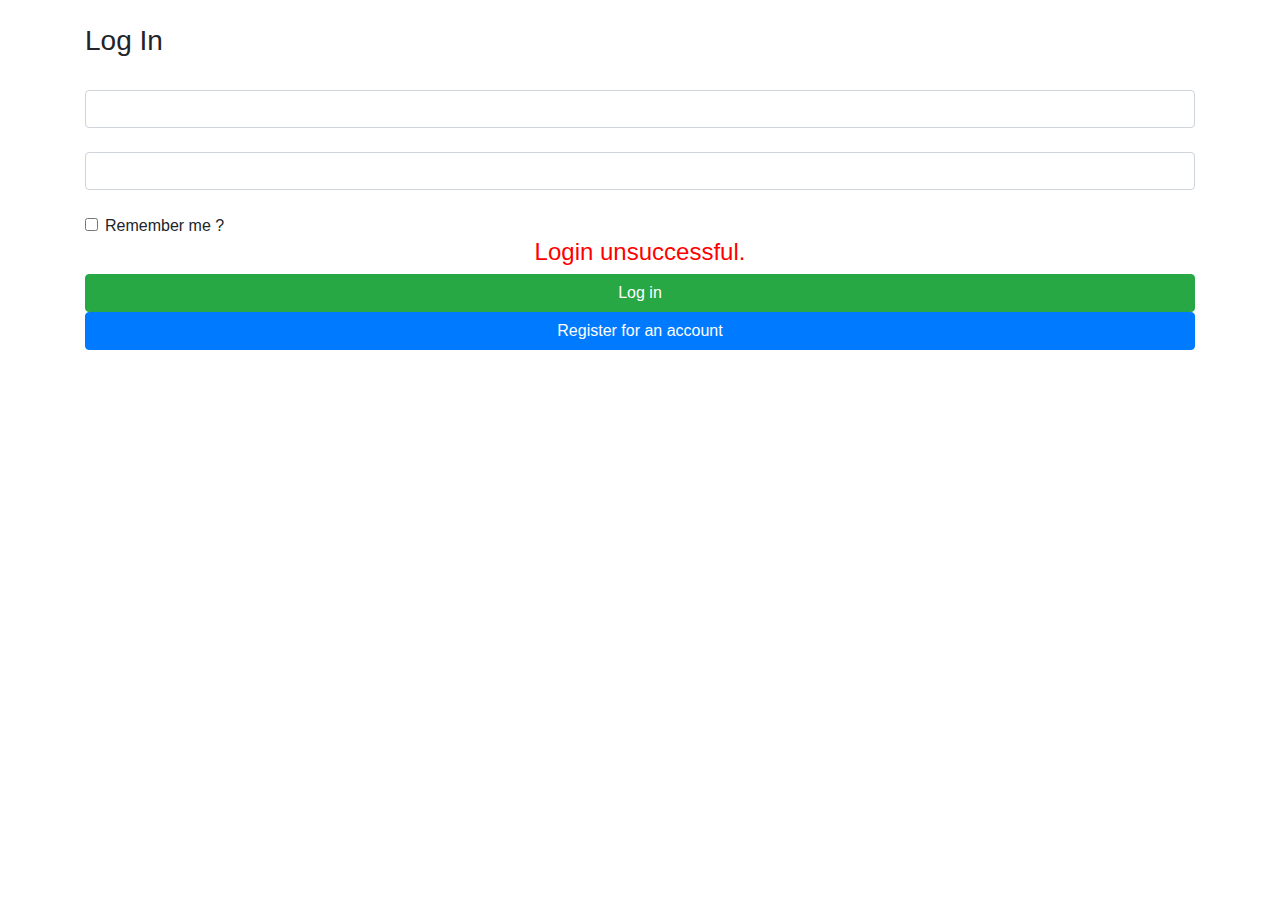
<file: todo/src/main/resources/templates/login.html>
<!DOCTYPE html>
<html xmlns:th="http://www.thymeleaf.org" xmlns:sec="http://www.thymeleaf.org/thymeleaf-extras-springsecurity4">

<head>
    <title>Log in</title>
    <link rel="stylesheet" href="https://stackpath.bootstrapcdn.com/bootstrap/4.4.1/css/bootstrap.min.css" integrity="sha384-Vkoo8x4CGsO3+Hhxv8T/Q5PaXtkKtu6ug5TOeNV6gBiFeWPGFN9MuhOf23Q9Ifjh" crossorigin="anonymous">
    <!--<link rel="stylesheet" href="https://stackpath.bootstrapcdn.com/bootstrap/4.4.1/css/bootstrap.min.css" integrity="sha384-Vkoo8x4CGsO3+Hhxv8T/Q5PaXtkKtu6ug5TOeNV6gBiFeWPGFN9MuhOf23Q9Ifjh" crossorigin="anonymous">
     -->
</head>
<body>
    <div class="container">
        <br>
        <h3>Log In</h3>
        <form th:action="@{/login}" method="post"><br/>
            <input type="text" id="username" name="username" th:placeholder="Username" class="form-control"/> <br/>
            <input type="password" th:placeholder="Password" id="password" name="password" class="form-control"/> <br/>
            <div class="form-check">
                <input type="checkbox" class="form-check-input" id="remember-me-option" name="remember-me-option">
                <label class="form-check-label" for="remember-me-option">Remember me ?</label>
            </div>
            <div align="center" th:if="${param.error}">
                <h4 style="color: red">Login unsuccessful.</h4>
            </div>
            <button class="btn btn-md btn-success btn-block" name="Submit" value="Login" type="Submit">Log in</button> 
        </form>
        <a  th:href="@{/signup}"><button class="btn btn-md btn-primary btn-block">Register for an account</button></a>
    </div>

    <script src="https://code.jquery.com/jquery-3.4.1.slim.min.js" integrity="sha384-J6qa4849blE2+poT4WnyKhv5vZF5SrPo0iEjwBvKU7imGFAV0wwj1yYfoRSJoZ+n" crossorigin="anonymous"></script>
    <script src="https://cdn.jsdelivr.net/npm/popper.js@1.16.0/dist/umd/popper.min.js" integrity="sha384-Q6E9RHvbIyZFJoft+2mJbHaEWldlvI9IOYy5n3zV9zzTtmI3UksdQRVvoxMfooAo" crossorigin="anonymous"></script>
    <script src="https://stackpath.bootstrapcdn.com/bootstrap/4.4.1/js/bootstrap.min.js" integrity="sha384-wfSDF2E50Y2D1uUdj0O3uMBJnjuUD4Ih7YwaYd1iqfktj0Uod8GCExl3Og8ifwB6" crossorigin="anonymous"></script>
</body>
</html>
</file>
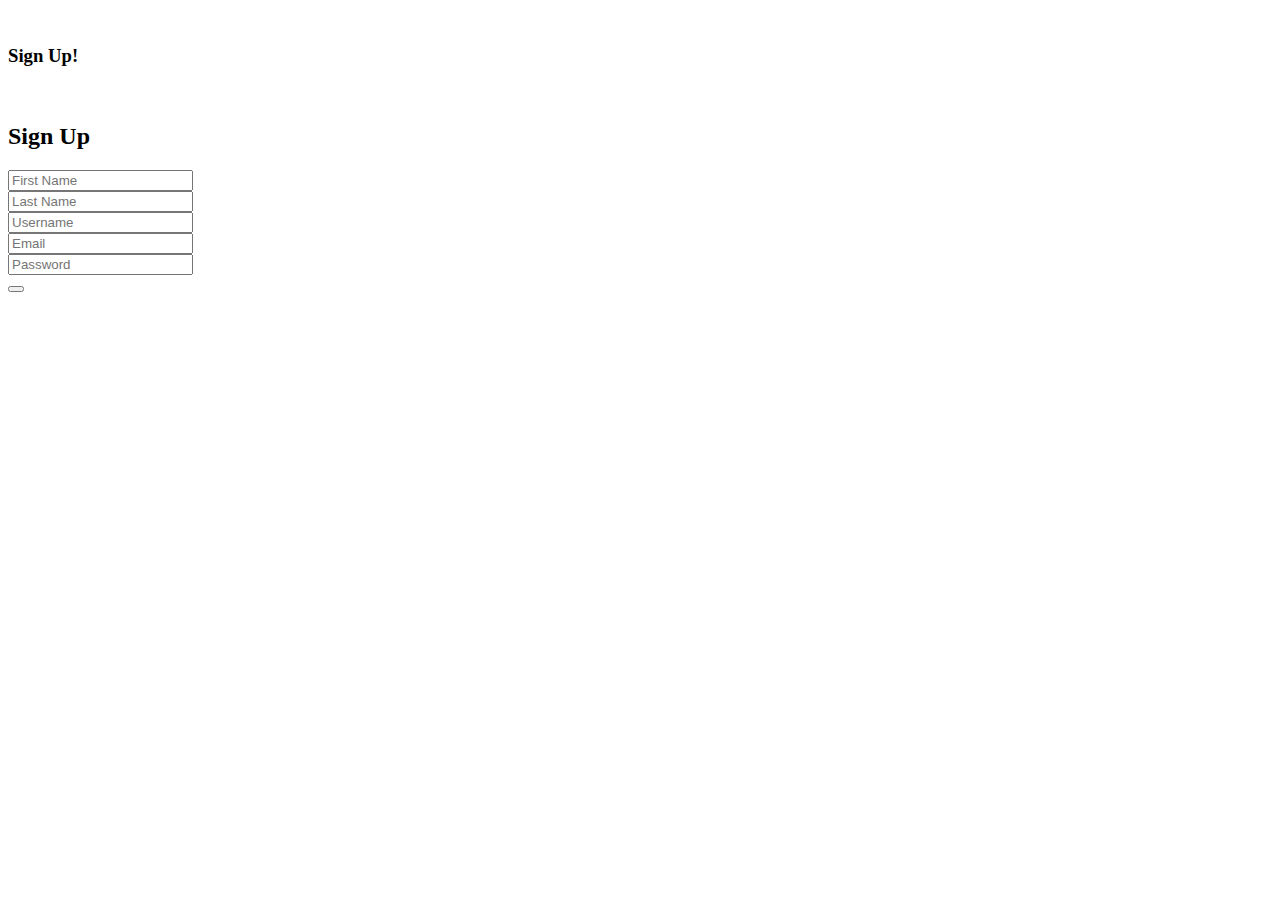
<file: todo/src/main/resources/templates/registration.html>
<!DOCTYPE html>
<html xmlns:th="http://www.thymeleaf.org" xmlns:sec="http://www.thymeleaf.org/thymeleaf-extras-springsecurity4">
<head>
    <title>Sign Up</title>
    <link th:replace="fragments/bootstrap"></link>
</head>
<body>
    <div class="container">
    	<br/>
		<h3 style="align:center">Sign Up!</h3>
		<br/>
	        <div th:if="${successMessage}">
	            <h2><span class="text-success" th:utext="${successMessage}">Sign Up</span></h2>
        	</div>		
	        <form th:action="@{/signup}" th:object="${user}" method="post" autocomplete="off" >
	            <div class="form-group">
	                <label th:if="${#fields.hasErrors('firstName')}" th:errors="*{firstName}" class="validation-message"></label>
	                <input type="text" th:field="*{firstName}" placeholder="First Name" class="form-control"/>
	            </div>
	            <div class="form-group">
	                <label th:if="${#fields.hasErrors('lastName')}" th:errors="*{lastName}" class="validation-message"></label>
	                <input type="text" th:field="*{lastName}" placeholder="Last Name" class="form-control"/>
	            </div>
	            <div class="form-group">
	                <label th:if="${#fields.hasErrors('username')}" th:errors="*{username}" class="validation-message"></label>
	                <input type="text" th:field="*{username}" placeholder="Username" class="form-control"/>
	            </div>
	            <div class="form-group"> 
	                <input type="text" th:field="*{email}" placeholder="Email" class="form-control"/> 
	                <label th:if="${#fields.hasErrors('email')}" th:errors="*{email}" class="validation-message"></label>
	            </div>
	            <div class="form-group">
	                <input type="password" th:field="*{password}" placeholder="Password" class="form-control"/> 
	                <label th:if="${#fields.hasErrors('password')}" th:errors="*{password}" class="validation-message"></label>
	            </div>
	            <div class="form-group">
	                <button class="btn btn-md btn-success btn-block" name="Submit" value="Submit" type="Submit" th:text="Submit"></button>
	            </div>
	        </form>
    </div>
</body>
</html>
</file>
